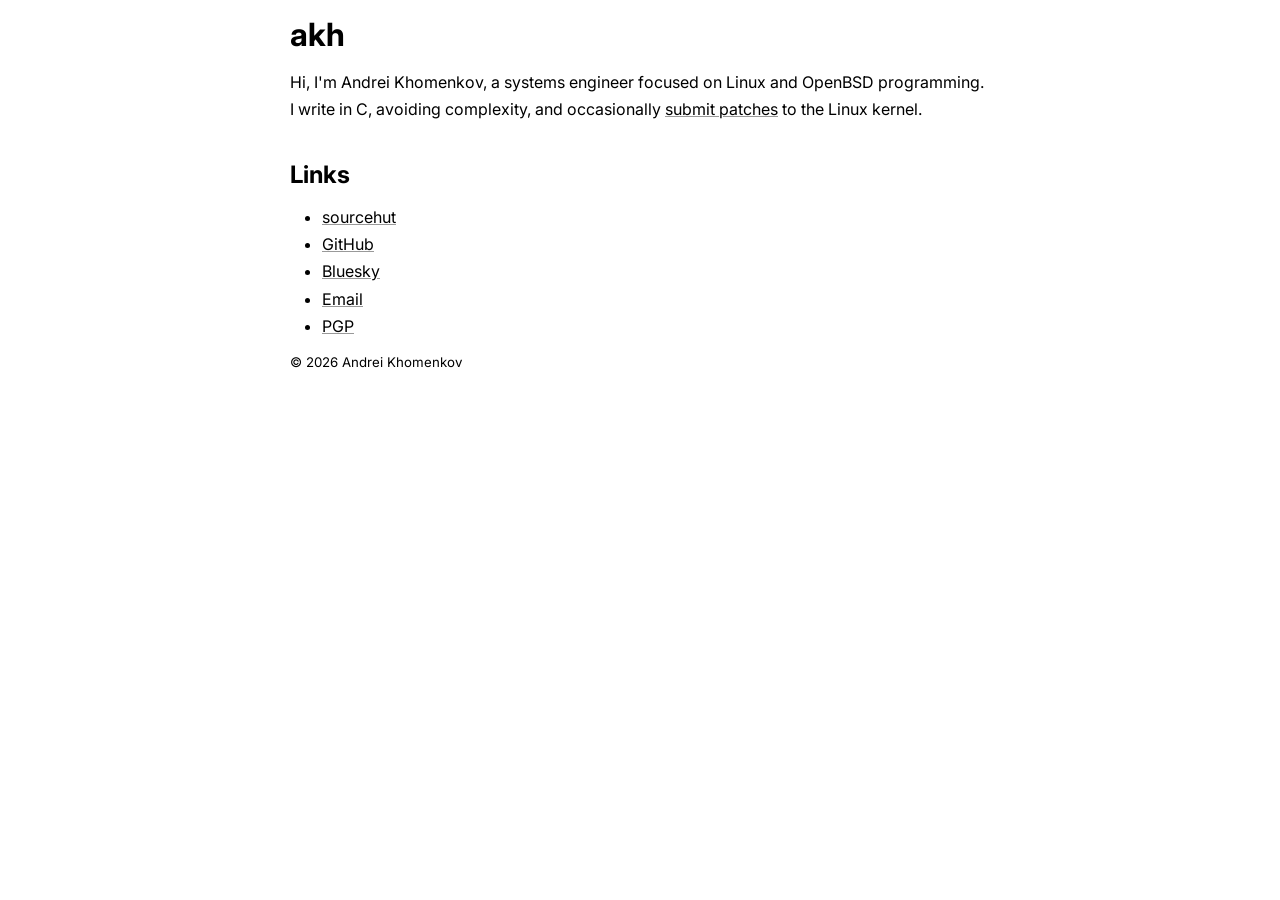
<file: index.html>
<!doctype html>
<html lang=en>
<head>
	<meta charset=utf-8>
	<meta name=viewport content="width=device-width, initial-scale=1.0">
	<title>akh | systems engineer</title>
	<link rel=preload href=/assets/fonts/inter.woff2 as=font type=font/woff2 crossorigin>
	<link rel=icon href=/favicon.svg type=image/svg+xml>
	<link rel=stylesheet href=/assets/css/main.css>
	<link rel=canonical href="https://khomenkov.org/">
	<meta name=description content="Systems engineer working on Linux and OpenBSD">
</head>
<body>
	<main>
	<h1>akh</h1>
	<p class=no-margin>
		Hi, I'm Andrei Khomenkov, a systems engineer focused on Linux and OpenBSD programming. I write in C, avoiding complexity, and occasionally
		<a href="https://git.kernel.org/pub/scm/linux/kernel/git/gregkh/staging.git/log/?h=staging-next&qt=author&q=Andrei+Khomenkov">submit patches</a>
		to the Linux kernel.
	</p>
	</main>
	<footer>
		<h2>Links</h2>
		<ul>
			<li><a href=https://sr.ht/~akh rel=me>sourcehut</a></li>
			<li><a href=https://github.com/nightmayfire rel=me>GitHub</a></li>
			<li><a href=https://bsky.app/profile/khomenkov.org rel=me>Bluesky</a></li>
			<li><a href=mailto:khomenkov@mailbox.org rel=me>Email</a></li>
			<li><a href=/29BE0F144E99747B67E720129B30D9F7DA02CEC9.txt>PGP</a></li>
		</ul>
		<span class=copyright>© 2026 Andrei Khomenkov</span>
	</footer>
</body>
</html>
</file>
